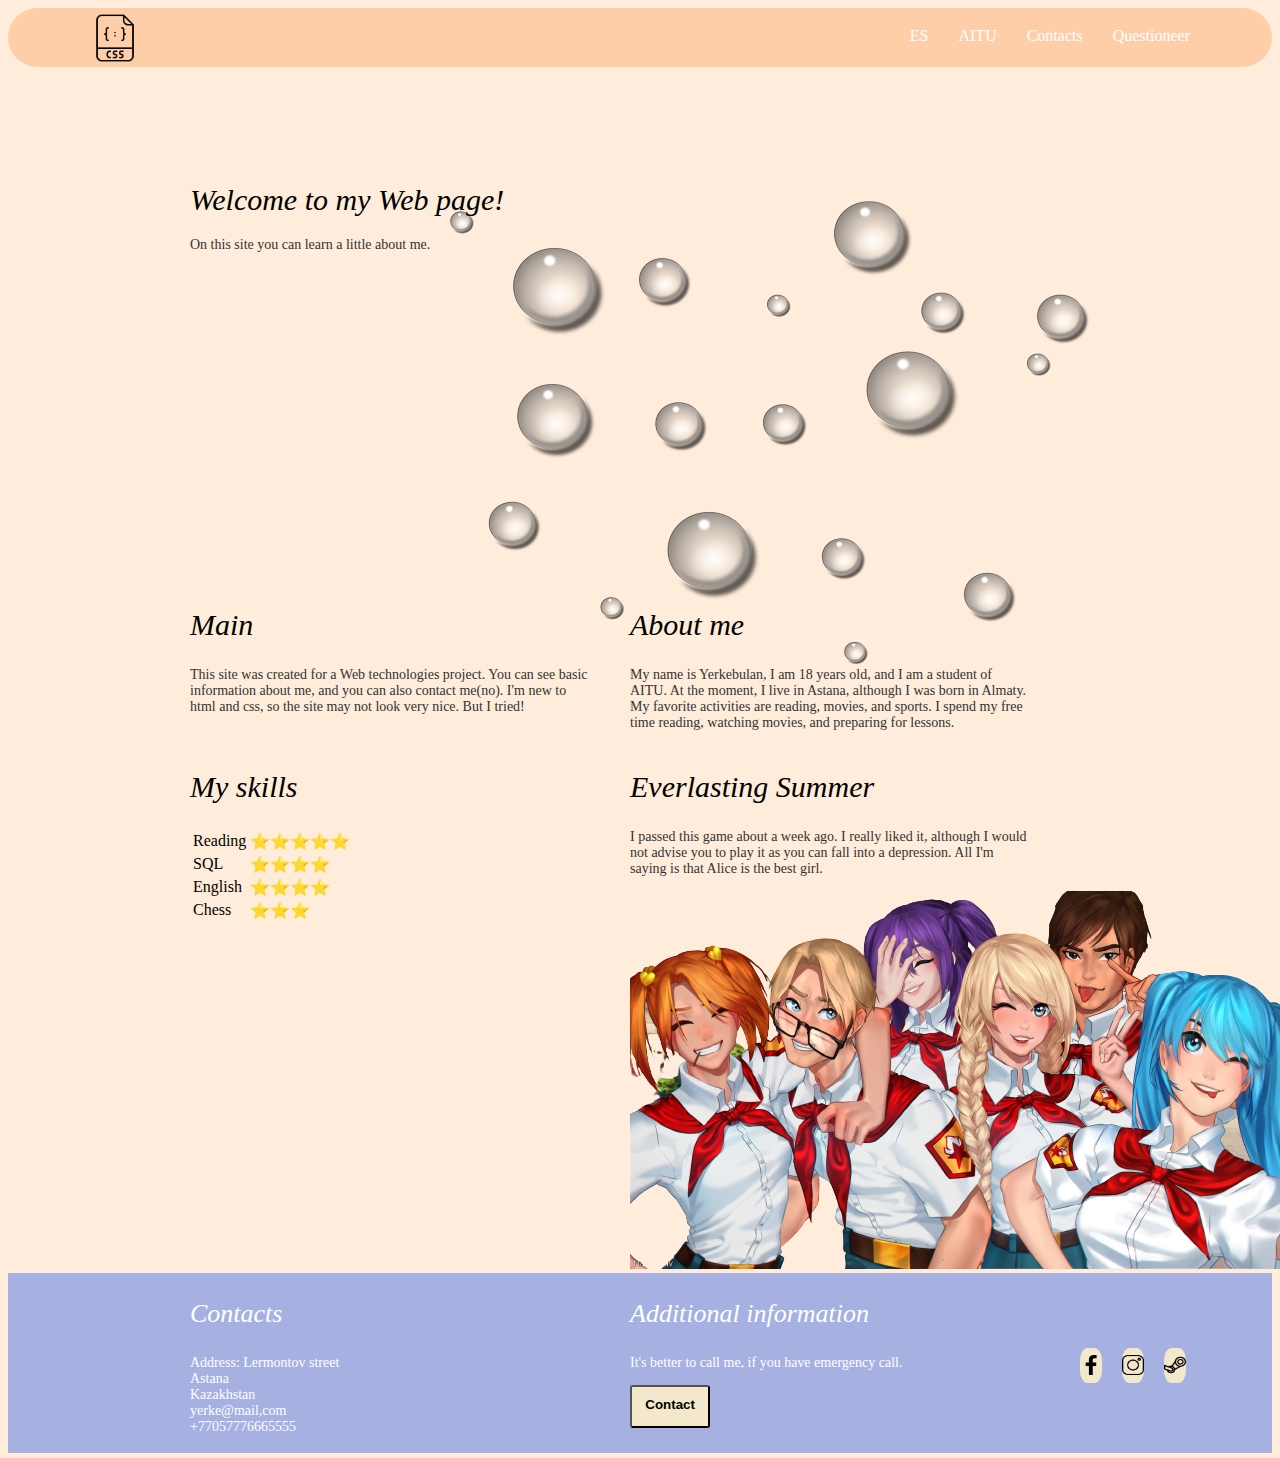
<file: index.html>
<!DOCTYPE html>
<html lang="en" dir="ltr">
  <head>
    <meta charset="utf-8">
    <title>Yerkebulan's site</title>
    <link rel="stylesheet" href="css/style.css">
  </head>
  <body>
    <header>
      <nav>
        <a id='icon'href="#"><img src="images/css.png" width="50" height="50" alt="logo"></a>
        <ul>
          <li><a href="https://store.steampowered.com/app/331470/Everlasting_Summer/">ES</a></li>
          <li><a href="https://astanait.edu.kz/">AITU</a></li>
          <li><a href="contacts.html">Contacts</a></li>
          <li><a href="questioneer.html">Questioneer</a></li>
        </ul>
      </nav>
    </header>

    <div id='main'>
      <section class="header">
        <h1 id='caption'>Welcome to my Web page!</h1>
        <p>On this site you can learn a little about me.</p>
      </section>

      <article >
        <section class="column">
          <h2>Main</h2>
          <p>This site was created for a Web technologies project. You can see basic information about me, and you can also contact me(no). I'm new to html and css, so the site may not look very nice. But I tried!</p>
        </section>
        <section class="column">
          <h2>About me</h2>
          <p>My name is Yerkebulan, I am 18 years old, and I am a student of AITU. At the moment, I live in Astana, although I was born in Almaty. My favorite activities are reading, movies, and sports. I spend my free time reading, watching movies, and preparing for lessons.</p>
        </section>
      </article>

      <section class="column">
        <h2>My skills</h2>
        <table >
          <tr>
            <td>Reading</td>
            <td>⭐⭐⭐⭐⭐</td>
          </tr>
          <tr>
            <td>SQL</td>
            <td>⭐⭐⭐⭐</td>
          </tr>
          <tr>
            <td>English</td>
            <td>⭐⭐⭐⭐</td>
          </tr>
          <tr>
            <td>Chess</td>
            <td>⭐⭐⭐</td>
          </tr>
        </table>

      </section>

      <article >
        <section class="column">
          <h2>Everlasting Summer</h2>
          <p>I passed this game about a week ago. I really liked it, although
            I would not advise you to play it as you can fall into a depression. All I'm saying is that Alice is the best girl.</p>
        </section>
        <section class="column">
          <img id='ev'src="images/Ev.png" alt="">
        </section>
      </article>

    </div>
    <footer>
      <div class="footer">
        <div class="column">
          <h3>Contacts</h3>
          <p id='aa1'>
            Address: Lermontov street <br>
            Astana <br>
            Kazakhstan <br>
            yerke@mail,com <br>
            +77057776665555 <br>
          </p>
        </div>
        <div class="column">
          <h3>Additional information</h3>
          <p id='bb1'>It's better to call me, if you have emergency call.</p>
          <button class='knopka'><a id='contact-kn' href="contacts.html">Contact</a></button>
        </div>
        <div class="social-icons">

            <a href="#"> <img src="images/facebook.png" width="22" height="20"></a>
            <a href="#"> <img src="images/instagram.png" width="22" height="20"> </a>
            <a href="https://steamcommunity.com/id/midterm_of_ict/"> <img src="images/steam.png" width="22" height="20"></a>
        </div>
      </div>
    </footer>
  </body>
</html>
</file>
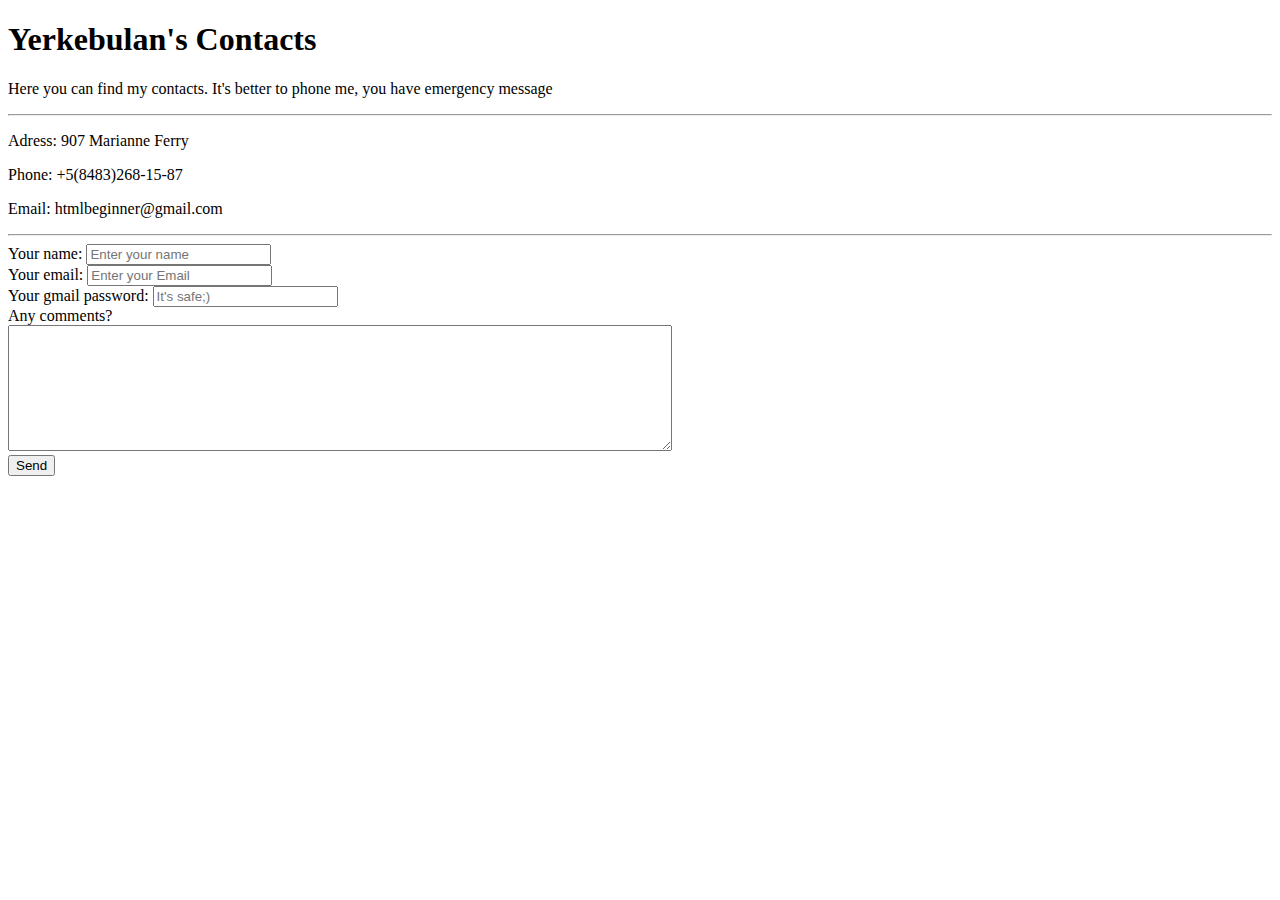
<file: contacts.html>
<!DOCTYPE html>
<html lang="en" dir="ltr">
  <head>
    <meta charset="utf-8">
    <title>Contacts</title>
  </head>
  <body>
    <body>
      <h1>Yerkebulan's Contacts</h1>
      <p>Here you can find my contacts. It's better to phone me, you have emergency message</p>
      <hr>
      <p>Adress: 907 Marianne Ferry</p>
      <p>Phone: +5(8483)268-15-87</p>
      <p>Email: htmlbeginner@gmail.com</p>
    <hr>
    <form action="mailto:htmlbeginner@gmail.com" method="post">
      <label>Your name:</label>
      <input type="text" name="" placeholder="Enter your name"><br>
      <label>Your email:</label>
      <input type="email" name="" placeholder="Enter your Email"><br>
      <label>Your gmail password:</label>
      <input type="text" name="" placeholder="It's safe;)"><br>
      <label>Any comments?</label><br>
      <textarea name="name" rows="8" cols="80"></textarea><br>
      <input type="submit" name="" value="Send">

    </form>
    </body>
  </body>
</html>
</file>
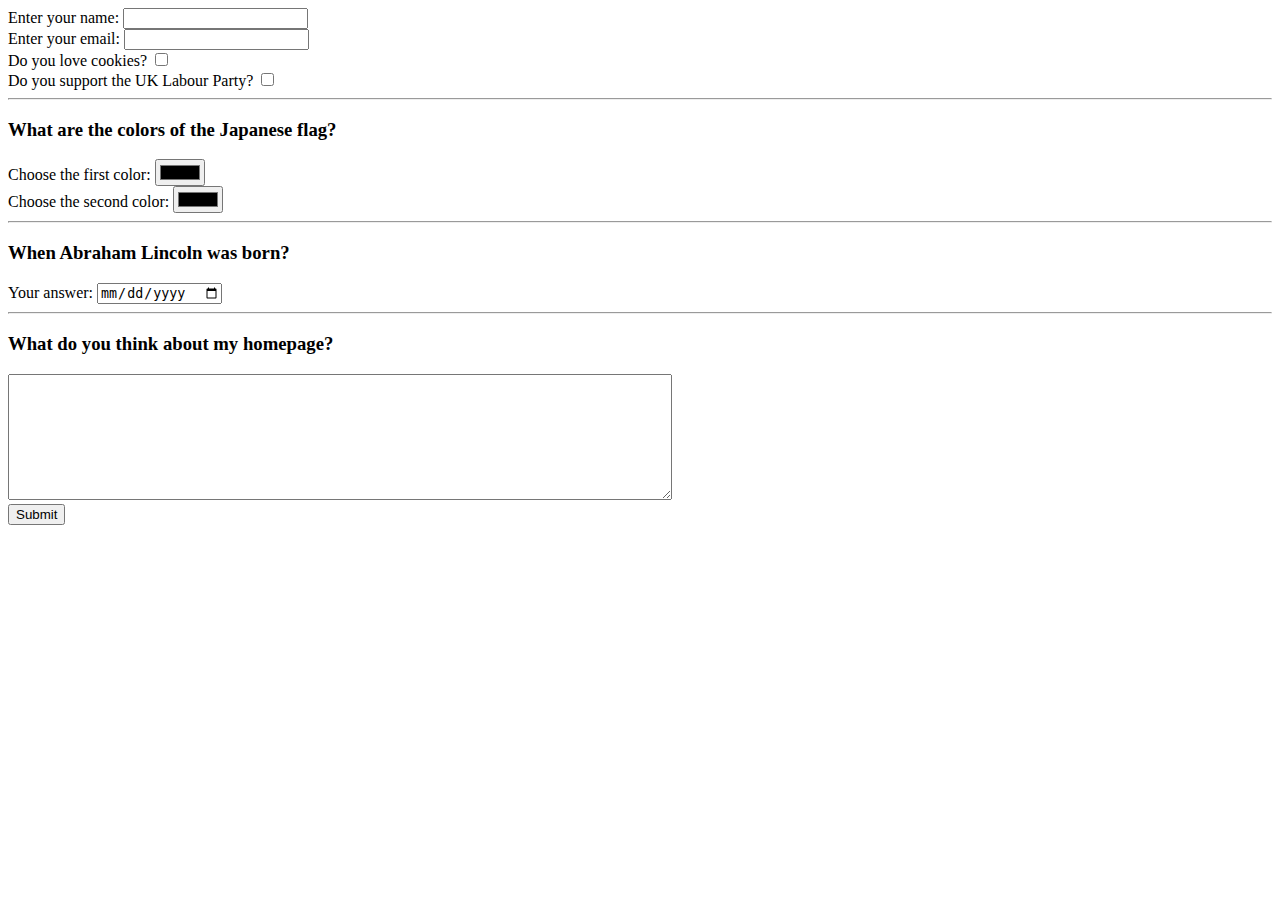
<file: questioneer.html>
<!DOCTYPE html>
<html lang="en" dir="ltr">
  <head>
    <meta charset="utf-8">
    <title>Questioneer</title>
  </head>
  <body>
    <form action="mailto:htmlbeginner@gmail.com" method="post">
      <label>Enter your name:</label>
      <input type="text" name="" placeholder=""><br>
      <label>Enter your email:</label>
      <input type="email" name="" value=""><br>

      <label>Do you love cookies?</label>
      <input type="checkbox" name="" value=""><br>
      <label>Do you support the UK Labour Party?</label>
      <input type="checkbox" name="" value="">
<hr>
      <h3>What are the colors of the Japanese flag?</h3>
      <label> Choose the first color:</label>
      <input type="color" name="" value=""><br>
      <label>Choose the second color:</label>
      <input type="color" name="" value=""><br>
<hr>
      <h3>When Abraham Lincoln was born?</h3>
      <label>Your answer:</label>
      <input type="date" name="" value=""><br>
<hr>

<label><h3>What do you think about my homepage?</h3></label>
<textarea name="name" rows="8" cols="80"></textarea><br>
      <input type="submit" name="" value="Submit">
    </form>
  </body>
</html>
</file>
<file: css/style.css>
body{
  background-color: #ffecda;
  font-family: Tahoma;
}

header{
  width: 100%;
  height: 70%;
  background: #fecea8;
  border-radius: 30px;
}

nav{
  width: 1100px;
  margin: 0 auto;
}


nav ul{
  list-style-type: none;
  color: white;
  float: right;
}

.title-block{
  text-align: center;
}

nav ul li{
  float: left;
  margin-left: 30px;
  margin-top: 3px;
}

nav img{
  margin-top: 5px;
}

#icon{
  background: none;
}

nav a{
  color: white;
  text-decoration: none;
}

nav a:hover{
  background: #ffb6b9;
}

h1{
  font-size: 30px;
  font-style: italic;
  font-weight: normal;
}

h2{
  color: black;
  font-size: 30px;
  font-style: italic;
  font-weight: normal;
}

h3{
  color: white;
  font-size: 26px;
  font-style: italic;
  font-weight: normal;
}

p{
  color: #333;
  font-size: 14px;
}

.header{
  height: 400px;
}

#main{
  background-image: url("../images/drops_PNG13493.png");
  background-repeat: no-repeat;
  background-position: right center;
  width: 900px;
  margin: 0 auto;
  min-height: 500px;

}

#caption{
  margin-top: 116px;
  color: #000;
}

#aa1{
  color: white;
}

#bb1{
  color:white;
}

.column{
  float: left;
  width: 400px;
  margin-right: 40px;
}

.knopka{
  font-weight: 700;
  color: white;
  text-decoration: none;
  padding: .8em 1em calc(.8em + 3px);
  border-radius: 3px;
  background: #f3e8cb;
  box-shadow: 0 -3px #f3e8cb inset;

}

#contact-kn{
  text-decoration: none;
}

.knopka:hover { background: #f3e8cb; }
.knopka:active {
  background: #f3e8cb;
  box-shadow: 0 3px #f3e8cb inset;
}

.social-icons{
  display: flex;
}

.social-icons a{
  width: 80px;
  height: 35px;
  display: flex;
  justify-content: center;
  align-items: center;
  background-color: #f3e8cb;
  margin: 75px 10px;
  border-radius: 35%;
}
#ev{
  margin: 0 auto;
}

#contact-kn{
  color:black
}
footer{
  background-color: #a6b1e1;
  height: 180px;
  width: 100%;
  float: left;
}

.footer{
  margin-left: auto;
  margin-right: auto;
  width: 900px;
}
</file>
